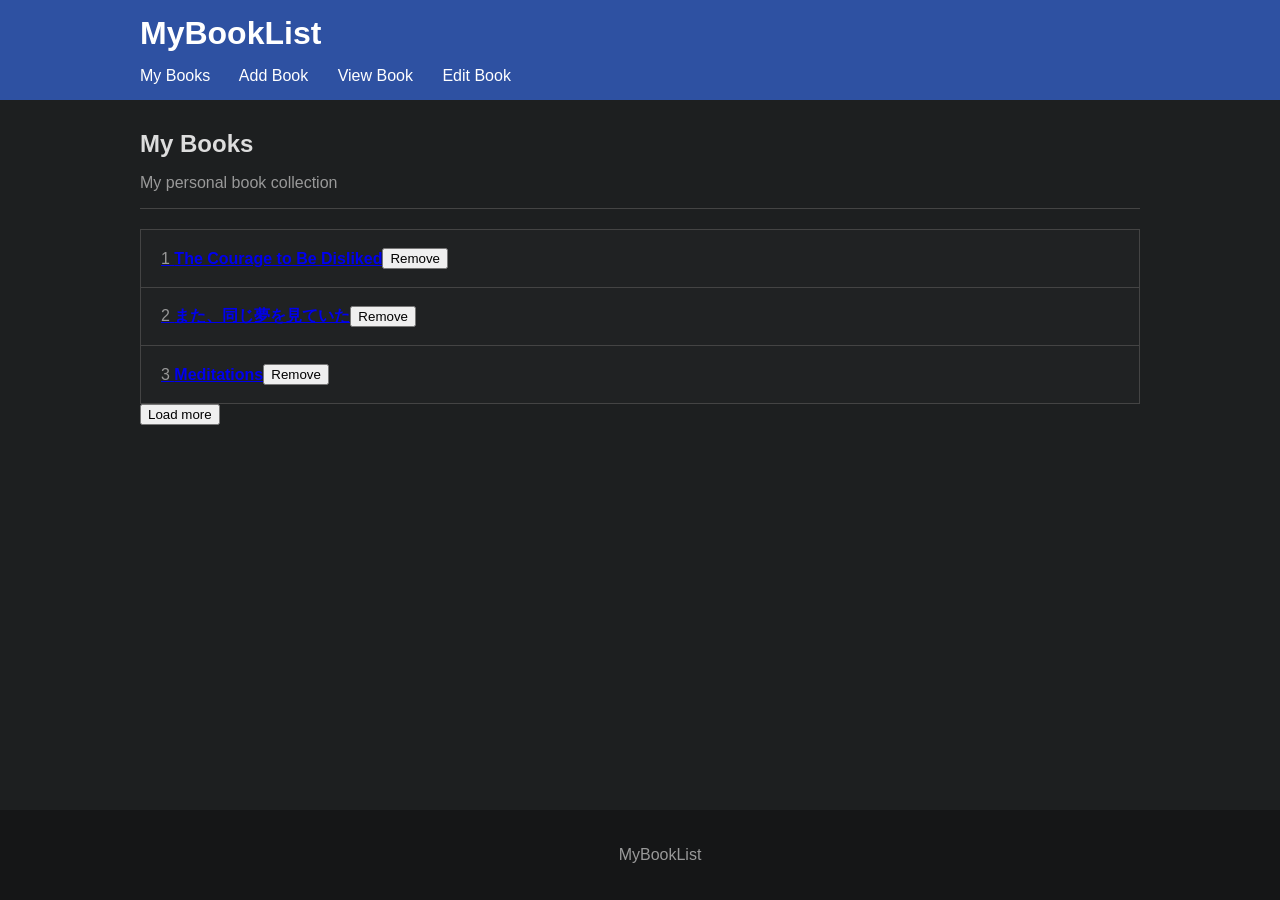
<file: index.html>
<!DOCTYPE html>
<html lang="en">

<head>
    <meta charset="UTF-8">
    <title>MyBookList</title>
    <link rel="stylesheet" href="styles.css">
</head>


<body>

    <header>
        <div class="header-content">
            <h1>MyBookList</h1>

            <nav>
                <a href="index.html">My Books</a>
                <a href="create.html">Add Book</a>
                <a href="read.html">View Book</a>
                <a href="update.html">Edit Book</a>
            </nav>
        </div>
    </header>
    

    <main>
        <div class="page-header">
            <h2>My Books</h2>
            <p>My personal book collection</p>
        </div>

        <section class="book-list">

            <div class="book-entry">
                <a href="read.html">
                    <span class="book-number">1</span>
                    <span class="book-title">The Courage to Be Disliked</span>
                </a>
        
                <button class="remove-button">Remove</button>
            </div>
        
            <div class="book-entry">
                <a href="read.html">
                    <span class="book-number">2</span>
                    <span class="book-title">また、同じ夢を見ていた</span>
                </a>
        
                <button class="remove-button">Remove</button>
            </div>
        
            <div class="book-entry">
                <a href="read.html">
                    <span class="book-number">3</span>
                    <span class="book-title">Meditations</span>
                </a>
        
                <button class="remove-button">Remove</button>
            </div>
        
        </section>

        <button id="add-book">Load more</button>
    </main>

    <footer>
        <p>MyBookList</p>
    </footer>

    <script src="script.js"></script>
</body>

</html>
</file>
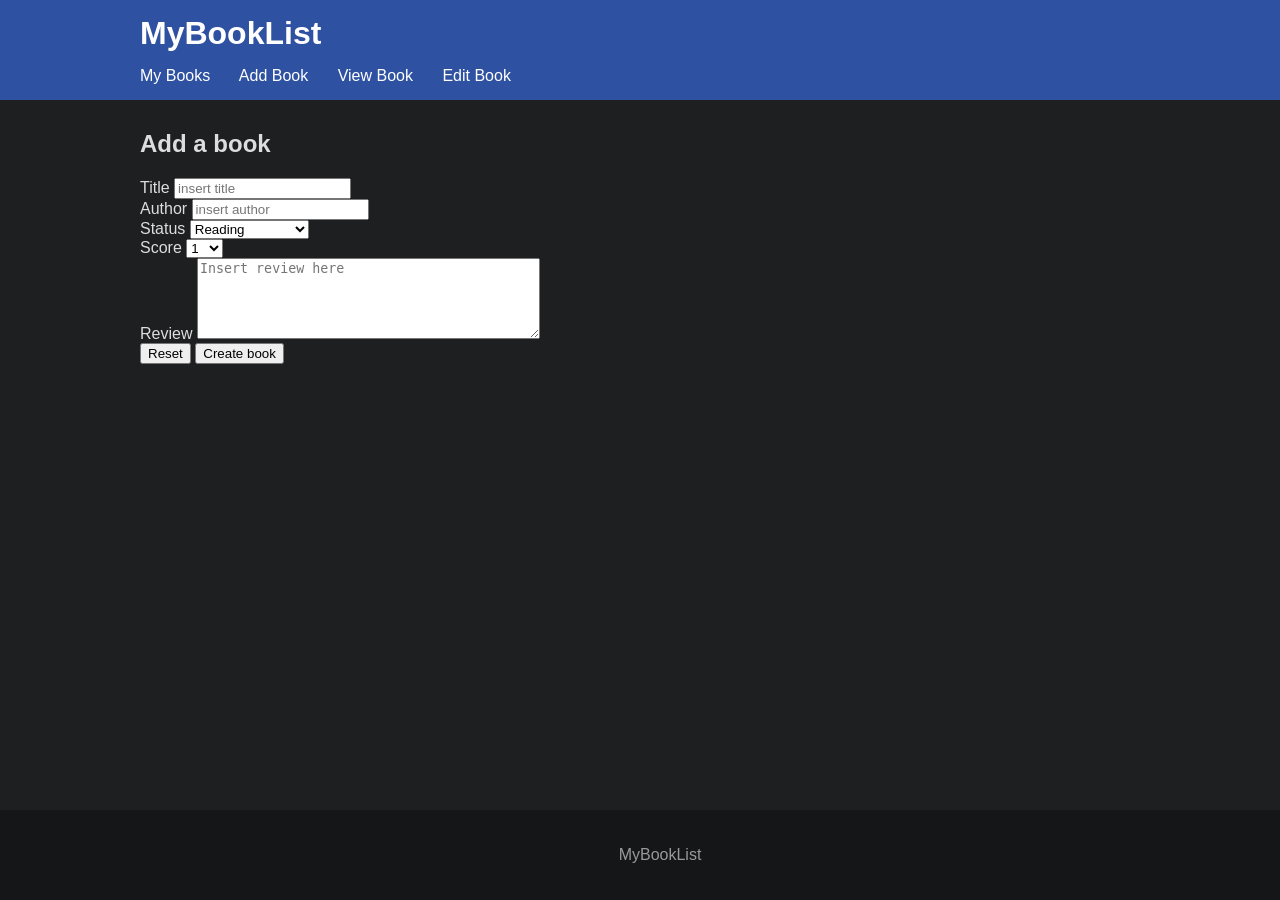
<file: create.html>
<!DOCTYPE html>
<html lang="en">

<head>
    <meta charset="UTF-8">
    <title>MyBookList</title>
    <link rel="stylesheet" href="styles.css"/>
</head>



<body>

    <header>
        <div class="header-content">
            <h1>MyBookList</h1>

            <nav>
                <a href="index.html">My Books</a>
                <a href="create.html">Add Book</a>
                <a href="read.html">View Book</a>
                <a href="update.html">Edit Book</a>
            </nav>
        </div>
    </header>

    <main>
        <h2>Add a book</h2>

        <form id="book-form">
            <div>
                <label for="title">Title</label>
                <input type="text" id="title" name="title" placeholder="insert title">
            </div>
    
            <div>
                <label for="author">Author</label>
                <input type="text" id="author" name="author" placeholder="insert author">
            </div>
    
            <div>
                <label for="status">Status</label>
                <select id="status" name="status">
                    <option value="reading">Reading</option>
                    <option value="completed">Completed</option>
                    <option value="planned">Plan to read</option>
                    <option value="dropped">Dropped</option>
                    <option value="onhold">On hold</option>
                    <option value="jeff">My name jeff xD</option>
                </select>
            </div>
    
            <div>
                <label for="score">Score</label>
                <select id="score" name="score">
                    <option value="1">1</option>
                    <option value="2">2</option>
                    <option value="3">3</option>
                    <option value="4">4</option>
                    <option value="5">5</option>
                    <option value="6">6</option>
                    <option value="7">7</option>
                    <option value="8">8</option>
                    <option value="9">9</option>
                    <option value="10">10</option>
                    <option value="67">67</option>
                </select>
            </div>
    
            <div>
                <label for="review">Review</label>
                <textarea id="review" name="review" rows="5" cols="40" placeholder="Insert review here"></textarea>
            </div>
    
            <div class="buttons">
                <input type="reset" value="Reset">
                <input type="submit" value="Create book">
            </div>

        </form>

    </main>

    <footer>
        <p>MyBookList</p>
    </footer>

    <script src="script.js"></script>
</body>

</html>
</file>
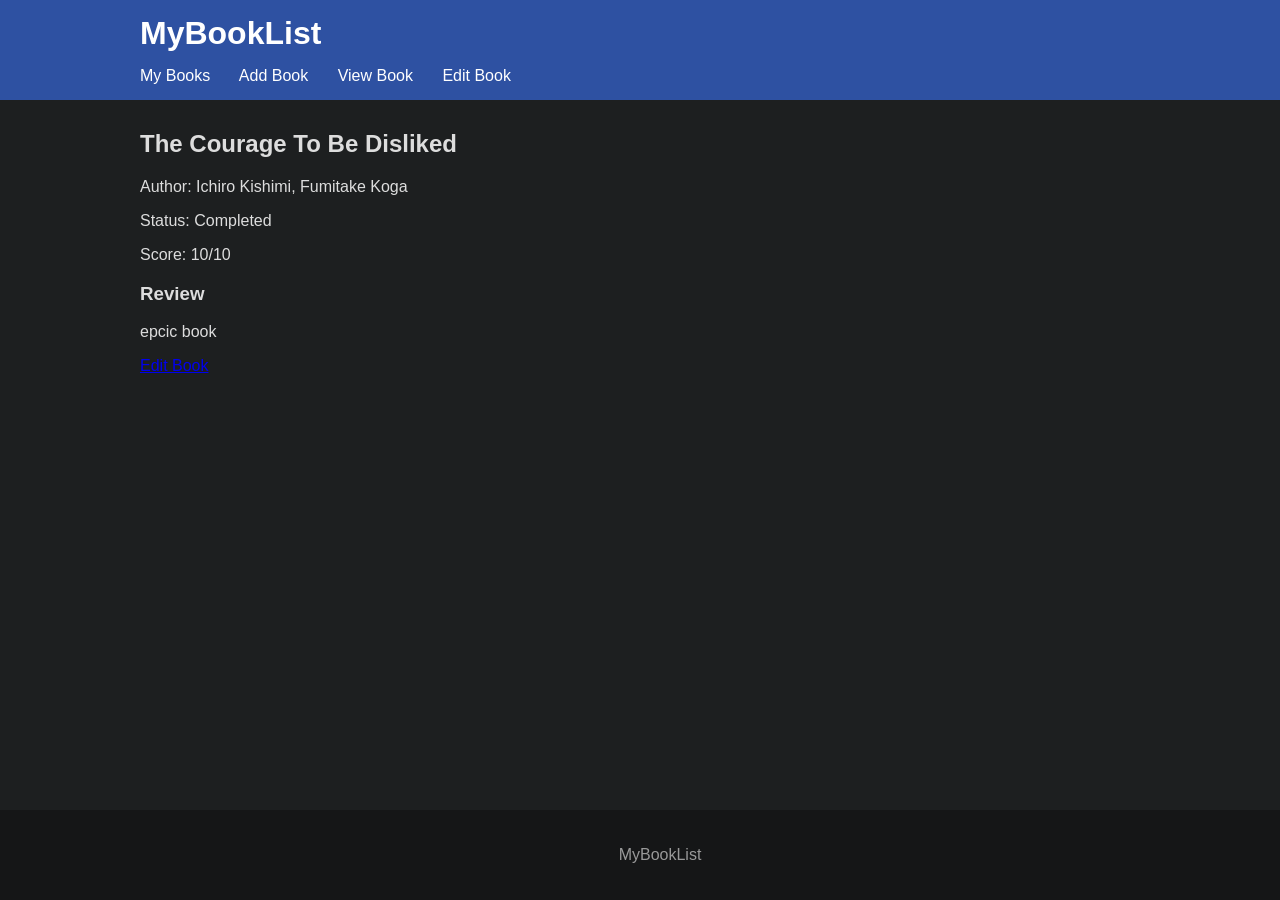
<file: read.html>
<!DOCTYPE html>
<html lang="en">

<head>
    <meta charset="UTF-8">
    <title>MyBookList</title>
    <link rel="stylesheet" href="styles.css"/>
</head>



<body>

    <header>
        <div class="header-content">
            <h1>MyBookList</h1>

            <nav>
                <a href="index.html">My Books</a>
                <a href="create.html">Add Book</a>
                <a href="read.html">View Book</a>
                <a href="update.html">Edit Book</a>
            </nav>
        </div>
    </header>

    <main>
        <article>
            <h2>The Courage To Be Disliked</h2>
            <p>Author: Ichiro Kishimi, Fumitake Koga</p>
            <p>Status: Completed</p>
            <p>Score: 10/10</p>
            
            <h3>Review</h3>
            <p>
                epcic book
            </p>

            <a href="update.html">Edit Book</a>
        </article>
    </main>

    <footer>
        <p>MyBookList</p>
    </footer>

</body>

</html>
</file>
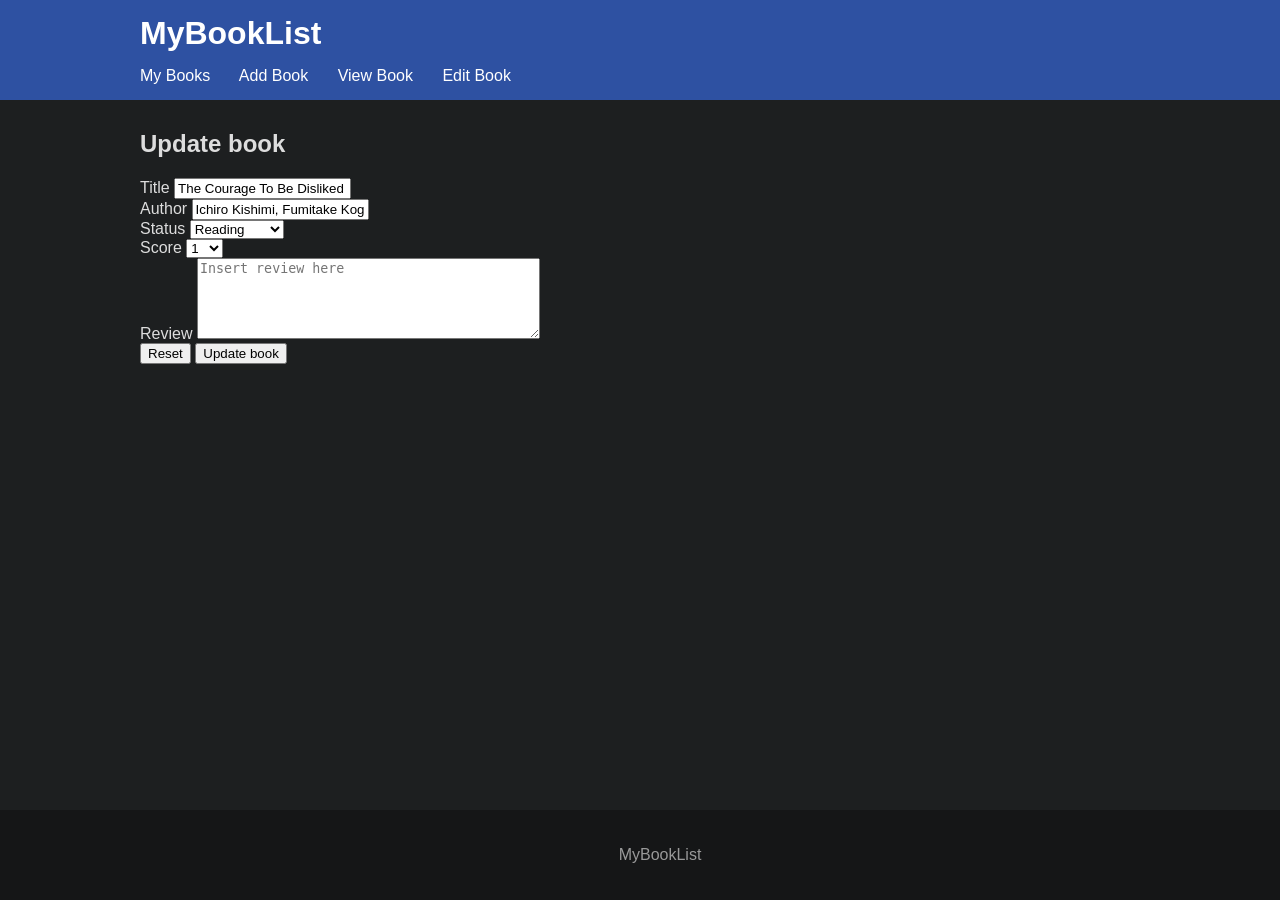
<file: update.html>
<!DOCTYPE html>
<html lang="en">

<head>
    <meta charset="UTF-8">
    <title>MyBookList</title>
    <link rel="stylesheet" href="styles.css"/>
</head>



<body>

    <header>
        <div class="header-content">
            <h1>MyBookList</h1>

            <nav>
                <a href="index.html">My Books</a>
                <a href="create.html">Add Book</a>
                <a href="read.html">View Book</a>
                <a href="update.html">Edit Book</a>
            </nav>
        </div>
    </header>

    <main>
        <h2>Update book</h2>

        <form id="book-form">
            <div>
                <label for="title">Title</label>
                <input type="text" id="title" name="title" placeholder="insert title" value="The Courage To Be Disliked">
            </div>
    
            <div>
                <label for="author">Author</label>
                <input type="text" id="author" name="author" placeholder="insert author" value="Ichiro Kishimi, Fumitake Koga">
            </div>
    
            <div>
                <label for="status">Status</label>
                <select id="status" name="status">
                    <option value="reading">Reading</option>
                    <option value="completed">Completed</option>
                    <option value="planned">Plan to read</option>
                    <option value="dropped">Dropped</option>
                    <option value="onhold">On hold</option>
                </select>
            </div>
    
            <div>
                <label for="score">Score</label>
                <select id="score" name="score">
                    <option value="1">1</option>
                    <option value="2">2</option>
                    <option value="3">3</option>
                    <option value="4">4</option>
                    <option value="5">5</option>
                    <option value="6">6</option>
                    <option value="7">7</option>
                    <option value="8">8</option>
                    <option value="9">9</option>
                    <option value="10">10</option>
                </select>
            </div>
    
            <div>
                <label for="review">Review</label>
                <textarea id="review" name="review" rows="5" cols="40" placeholder="Insert review here"></textarea>
            </div>
    
            <div class="buttons">
                <input type="reset" value="Reset">
                <input type="submit" value="Update book">
            </div>

        </form>

    </main>

    <footer>
        <p>MyBookList</p>
    </footer>

    <script src="script.js"></script>
</body>

</html>
</file>
<file: styles.css>
body {
    margin: 0;
    font-family: Arial, Helvetica, sans-serif;
    background-color: #1d1f20;
    color: #dddddd;
}


header {
    background-color: #2e51a2;
    padding: 15px 40px;
}

header h1 {
    margin: 0 0 15px 0;
    color: white;
}

.header-content {
    max-width: 1000px;
    margin: 0 auto;
}

nav a {
    color: white;
    text-decoration: none;
    margin-right: 25px;
}

nav a:hover {
    text-decoration: underline;
}


main {
    max-width: 1000px;
    margin: 30px auto;
    padding: 0 20px;
}

.page-header {
    border-bottom: 1px solid #444;
    margin-bottom: 20px;
}

.page-header h2 {
    margin-bottom: 5px;
}

.page-header p {
    color: #999;
}

.book-list {
    border: 1px solid #444;
}

.book-entry {
    display: flex;
    align-items: center;

    padding: 18px 20px;

    background-color: #202223;
    border-bottom: 1px solid #444;

    color: #5ca8e6;
    text-decoration: none;
}

.book-entry:last-child {
    border-bottom: none;
}

.book-entry:hover {
    background-color: #292c2e;
}

.book-number {
    width: 40px;
    color: #999;
}

.book-title {
    font-weight: bold;
}


footer {
    position: fixed;
    left: 0;
    bottom: 0;
    width: 100%;
    margin-top: 50px;
    padding: 20px;
    background-color: #151617;
    color: #999;
    text-align: center;
}
</file>
